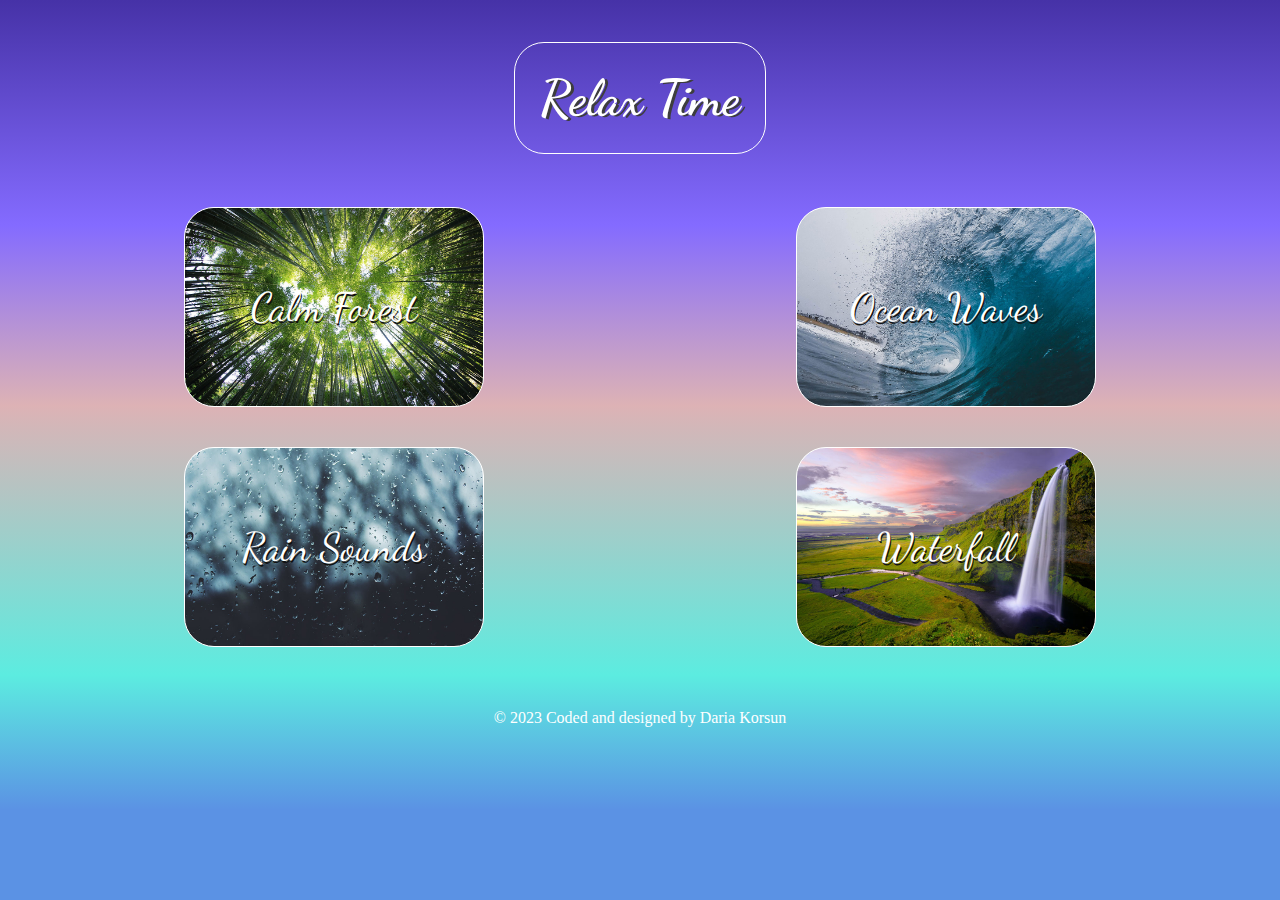
<file: index.html>
<!DOCTYPE html>
<html lang="en">
<head>
    <meta charset="UTF-8">
    <meta name="viewport" content="width=device-width, initial-scale=1.0">
    <title>Meditation app</title>
    <link rel="stylesheet" href="styles.css">
    <link rel="preconnect" href="https://fonts.googleapis.com">
<link rel="preconnect" href="https://fonts.gstatic.com" crossorigin>
<link href="https://fonts.googleapis.com/css2?family=Castoro+Titling&family=Crimson+Text:ital@1&family=Dancing+Script:wght@700&family=Fuzzy+Bubbles:wght@400;700&family=IBM+Plex+Sans:ital,wght@0,100;0,200;0,500;1,100&family=Lobster+Two:ital@1&family=Montserrat:wght@100;400;500;700&family=Mountains+of+Christmas&family=Open+Sans&family=PT+Sans&family=Philosopher:ital@1&family=Playfair+Display&family=Poppins:wght@500&family=Roboto:wght@300;700&family=Rouge+Script&family=Taviraj:wght@500&display=swap" rel="stylesheet">
</head>
<body>
    <div id="header">
        <h1>Relax Time</h1>
    </div>

    <div id="btnContainerOne">
        <a href="forest/forest.html"><button id="forest">Calm Forest</button></a>
        <a href="ocean/ocean.html"><button id="ocean">Ocean Waves</button></a>
    </div>

    <div id="btnContainerTwo">
        <a href="rain/rain.html"><button id="rain">Rain Sounds</button></a>
        <a href="waterfall/waterfall.html"><button id="waterfall">Waterfall</button></a>   
    </div>

    <br>
    <footer>
        <p>© 2023 Coded and designed by <a href="https://www.linkedin.com/in/daria-korsun-89b076194/">Daria Korsun</a></p>
    </footer>

    <script src="index.js"></script>
</body>
</html>
</file>
<file: styles.css>
body {
    background-image:linear-gradient(to top ,#5b92e4 10%, #5cece0 25%, #ddb2b5 55%, #846bff 75%, #4632a7 100%);
    background-attachment: fixed;
}

#header {
    display: flex;
    justify-content: center;   
}

h1 {
    background-color: transparent ;
    color: white;
    font-size: 50px;
    font-family: 'Dancing Script', cursive;
    padding: 25px;
    border: solid white 1px;
    border-radius: 30px;
    text-shadow: 3px 1px rgb(61, 61, 61);
}

#btnContainerOne {
    display:flex;
    justify-content: space-around;
    padding: 20px;
}

#btnContainerTwo {
    display:flex;
    justify-content: space-around;
    padding: 20px;
}

#forest {
    width: 300px;
    height: 200px;
    border: 0;
    cursor: pointer;
    font-size: 2rem;
    background-image: url(forest_icon.jpg);
    background-size: cover;
    color: white;
    font-size: 40px;
    font-family: 'Dancing Script', cursive;
    text-shadow: 1px 2px rgb(17, 17, 17);
    border-radius: 30px;
    border: solid 1px white;
}

#forest:hover {
    transform: scale(1.1);
    border: solid 3px white;
}

#ocean {
    width: 300px;
    height: 200px;
    border: 0;
    cursor: pointer;
    font-size: 2rem;
    background-image: url(ocean_icon.jpg);
    background-size: cover;
    color: white;
    font-size: 40px;
    font-family: 'Dancing Script', cursive;
    text-shadow: 1px 2px rgb(17, 17, 17);
    border-radius: 30px;
    border: solid 1px white;
}

#ocean:hover {
    transform: scale(1.1);
    border: solid 3px white;
}

#rain {
    width: 300px;
    height: 200px;
    border: 0;
    cursor: pointer;
    font-size: 2rem;
    background-image: url(rain_icon.jpg);
    background-size: cover;
    color: white;
    font-size: 40px;
    font-family: 'Dancing Script', cursive;
    text-shadow: 1px 2px rgb(17, 17, 17);
    border-radius: 30px;
    border: solid 1px white;
}

#rain:hover {
    transform: scale(1.1);
    border: solid 3px white;
}



#waterfall {
    width: 300px;
    height: 200px;
    border: 0;
    cursor: pointer;
    font-size: 2rem;
    background-image: url(water_icon.jpg);
    background-size: cover;
    color: white;
    font-size: 40px;
    font-family: 'Dancing Script', cursive;
    text-shadow: 1px 2px rgb(17, 17, 17);
    border-radius: 30px;
    border: solid 1px white;
}

#waterfall:hover {
    transform: scale(1.1);
    border: solid 3px white;
}

a {
    text-decoration: none;
    color:white;
}

footer {
    height: 50px;
    color: #fff;
    padding: 8px;
    font-size: 16px;
    text-align: center;
}

a {
    color:white;
}

@media all and (max-width:500px) {
    #btnContainerOne {
        display:flex;
        flex-wrap: wrap;
    }

    #forest {
        margin-bottom: 20px;
    }

    #ocean {
        margin-top: 20px;
    }

    #btnContainerTwo {
        display: flex;
        flex-wrap: wrap;
    }

    #rain {
        margin-bottom: 20px;
    }

    #waterfall {
        margin-top: 20px;
    }
}
</file>
